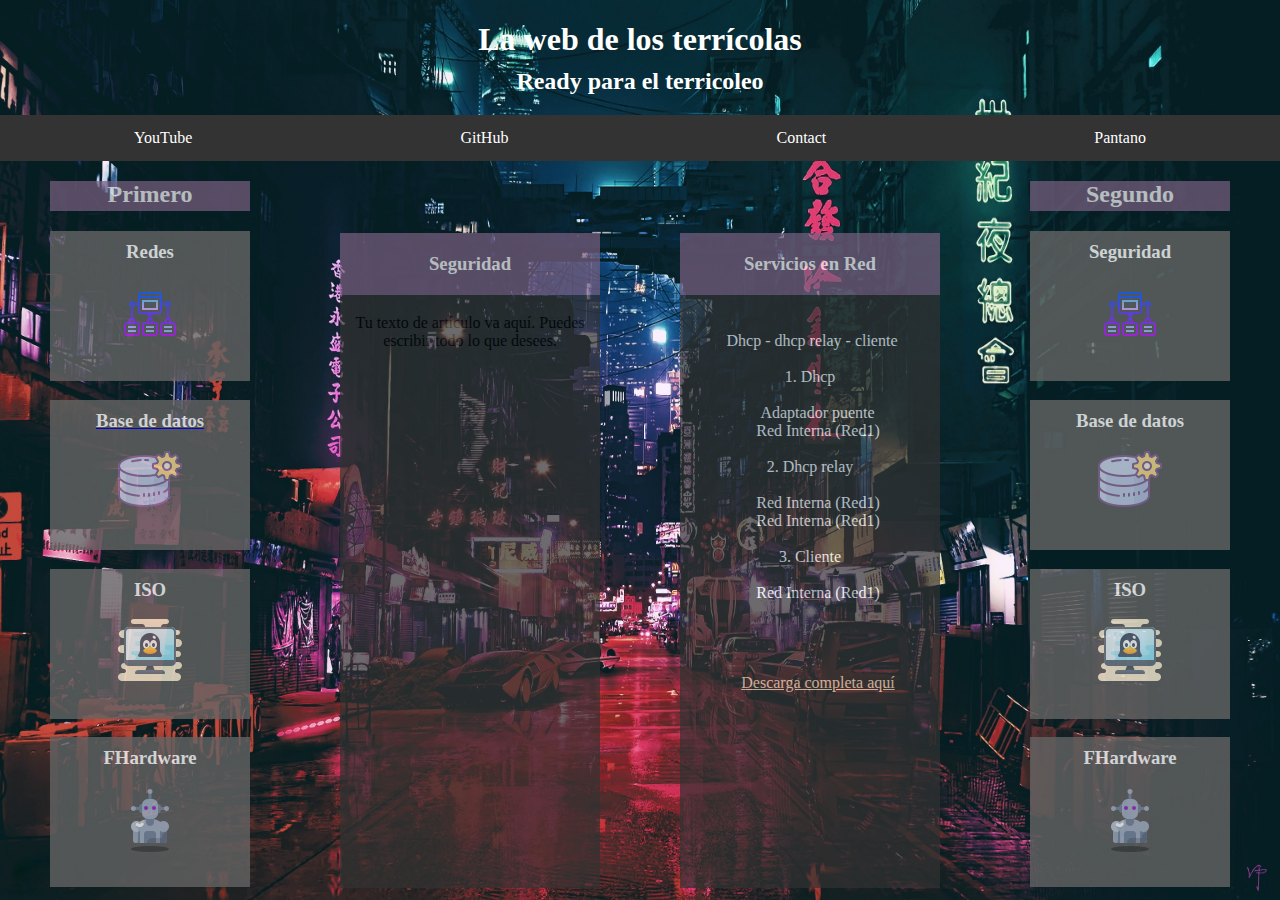
<file: themes/juana/index.html>
<!DOCTYPE html>
<html lang="es">
<head>
    <link rel="stylesheet" type="text/css" href="pintaycolorea.css">
    <meta charset="UTF-8">
    <meta name="viewport" content="width=device-width, initial-scale=1.0">
    <title>Terricolax</title>
    
</head>
<body>
        <dev class="titulo">
    <!-- Contenido de tu página va aquí -->
    <h1>La web de los terrícolas</h1>
    <h2>Ready para el terricoleo</h2>
        </dev>

        <ul class="navbar">
            <li><a href="https://www.youtube.com/channel/UCy4q_mDWb2f-gj4u4Nf6UqA">YouTube</a></li>
            <li><a href="https://github.com/Scosrom">GitHub</a></li>
            <li><a href="sandracosrom@gmail.com">Contact</a></li>
            <li><a href="#about">Pantano</a></li>
        </ul>
        
   
    
        <!--izquierda-->

        <div class="container">
            <h2>
                Primero
            </h2>
            <div class="item">
                <h3>Redes</h3>
                <img src="ico/redes.png" alt="Descripción de la imagen">
            </div>
            <div class="item">
                <a href="gbd.html">
                <h3>Base de datos</h3>
                <img src="ico/datos.png" alt="Descripción de la imagen">
                </a>
            </div>
            <div class="item">
                <h3>ISO</h3>
                <img src="ico/linux.png" alt="Descripción de la imagen">
            </div>
            <div class="item">
                <h3>FHardware</h3>
                <img src="ico/fh.png" alt="Descripción de la imagen">
          </div>
            <!-- Puedes añadir más elementos "item" según sea necesario -->
        </div>


        <!--derecha-->

        <div class="container2">
            <h2>
                Segundo
            </h2>
            <div class="item">
                <h3>Seguridad</h3>
                <img src="ico/redes.png" alt="Descripción de la imagen">
            </div>
            <div class="item">
                <h3>Base de datos</h3>
                <img src="ico/datos.png" alt="Descripción de la imagen">
            </div>
            <div class="item">
                <h3>ISO</h3>
                <img src="ico/linux.png" alt="Descripción de la imagen">
            </div>
            <div class="item">
                <h3>FHardware</h3>
                <img src="ico/fh.png" alt="Descripción de la imagen">
          </div>
            <!-- Puedes añadir más elementos "item" según sea necesario -->
        </div>

        <div class="centro"> 

            <div class="item2">
                <h3>Seguridad</h3>
                <div class="articulo">
                    <p>Tu texto de artículo va aquí. Puedes escribir todo lo que desees.</p>
                </div>

            </div>

            <div class="item2">
                <h3>Servicios en Red</h3>
                <div class="articulo">
                    <p class="poca" style="white-space: pre;">
 Dhcp - dhcp relay - cliente

1. Dhcp
                        
    Adaptador puente
    Red Interna (Red1)

2. Dhcp relay
    
    Red Interna (Red1)
    Red Interna (Red1)
                        
3. Cliente

    Red Interna (Red1)




    <a class="des" href="/desc/dhcp-relay.rar" download="nombre_del_archivo.ext">Descarga completa aquí</a>
</P>
                   
                </div>
            </div>

        </div>



</body>
</html>
</file>
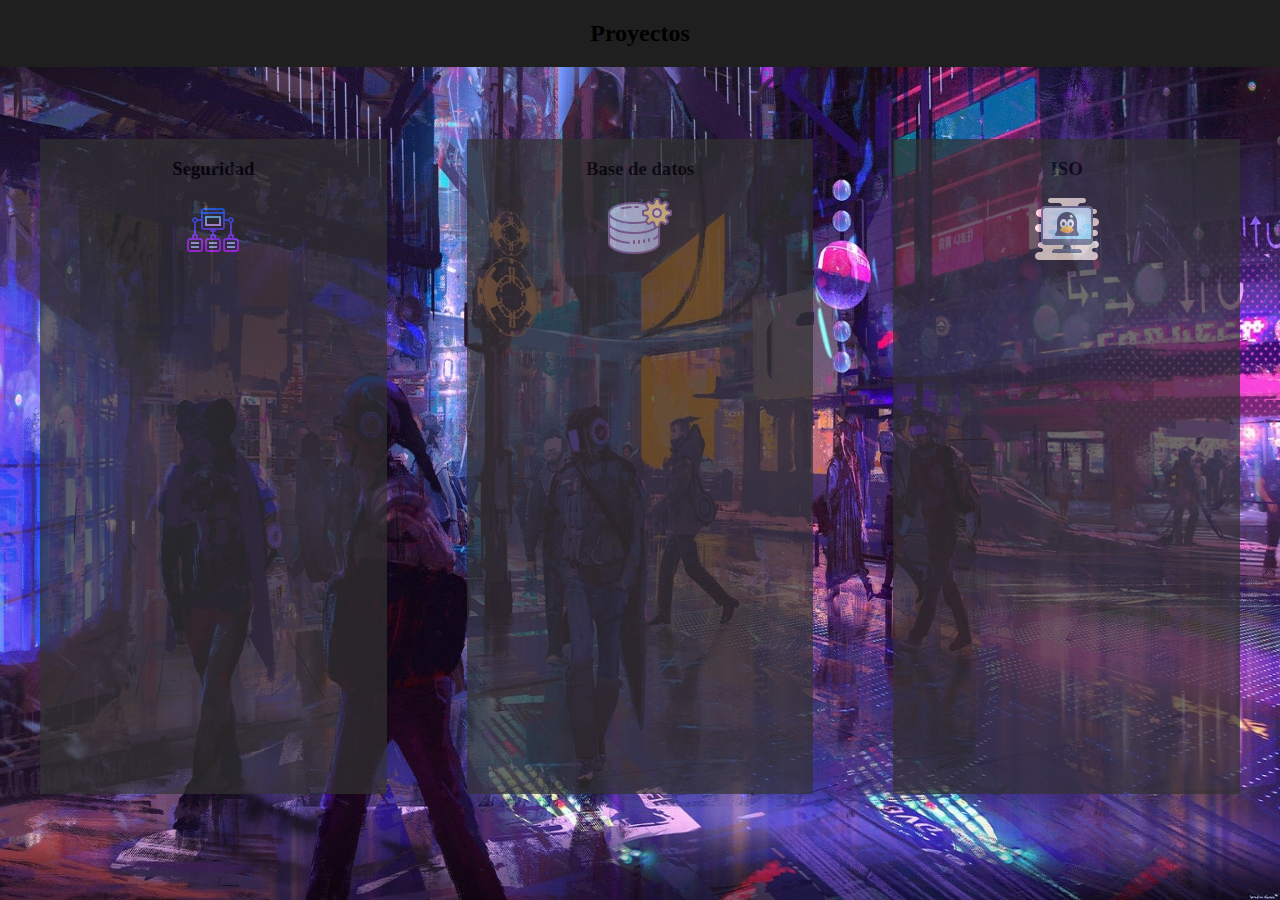
<file: themes/juana/gbd.html>
<!DOCTYPE html>
<html lang="es">
<head>
    <meta charset="UTF-8">
    <meta name="viewport" content="width=device-width, initial-scale=1.0">
    <title>Título de la página</title>
    <link rel="stylesheet" type="text/css" href="pintaycolorea1.css">
</head>
<body>
    <!-- Contenido de la página va aquí -->

    <div class="fondo">

        <div class="container">
            <h2>
                Proyectos
            </h2>

        </div>
    
    <div class="container1">
    
        <div class="item3">
            <h3>Seguridad</h3>
            <img src="ico/redes.png" alt="Descripción de la imagen">
        </div>
        <div class="item3">
            <h3>Base de datos</h3>
            <img src="ico/datos.png" alt="Descripción de la imagen">
        </div>
        <div class="item3">
            <h3>ISO</h3>
            <img src="ico/linux.png" alt="Descripción de la imagen">
        </div>
   
        <!-- Puedes añadir más elementos "item" según sea necesario -->



    </div>  <!--termina div del fondo-->





</body>
</html>
</file>
<file: themes/juana/pintaycolorea.css>
body {
    background-image: url(img/fondo.jpg);
    background-size: 100% 100%;
    background-position: center;
    background-repeat: no-repeat;
    height: 100vh; /* Establece la altura al 100% del viewport */
    margin: 0; /* Asegúrate de que no haya márgenes por defecto */
}

.titulo {
    display: flex;
    align-items: center;
    flex-direction: column;
    text-align: center;

    
}


.titulo h1{
    margin-bottom: -10px;
    align-items: center;
}

.titulo h2{
    color:rgb(255, 255, 255);
    align-items: center;
}
h1 {
    color:rgb(255, 255, 255);
}

h2 {
    color:rgb(255, 255, 255);

}

.container h2{
    margin-left: 0px;
    background-color: rgb(122, 96, 129);
    width: 200px; /* Ajusta el ancho del elemento a 200 píxeles */
    height: 30px; /* Ajusta la altura del elemento a 150 píxeles */
    text-align: center;
    opacity: 70%;
}

.container2 h2{
    margin-left: 0px;
    background-color: rgb(122, 96, 129);
    width: 200px; /* Ajusta el ancho del elemento a 200 píxeles */
    height: 30px; /* Ajusta la altura del elemento a 150 píxeles */
    text-align: center;
    opacity: 70%;
}

h3 {
    color:rgb(255, 255, 255);
    padding-top: 10px;

}


.container{
 display:flexbox;
justify-content:space-around;
min-height: 300px;
align-items: center;
align-content: center;
margin-left: 50px;
margin-right: 50px;
float: left; /* Container a la izquierda */

}

.container2{
   display:flexbox;
   justify-content:space-around;
   min-height: 300px;
   align-items: center;
   align-content: center;
   margin-left: 50px;
   margin-right: 50px;
   float: right; /* Container2 a la derecha */
   
   }

.item {
    background-color: rgb(100, 100, 100);
    width: 200px; /* Ajusta el ancho del elemento a 200 píxeles */
    height: 150px; /* Ajusta la altura del elemento a 150 píxeles */
    text-align: center;
    opacity: 80%;
    
}

.centro {
   display:flex;
   justify-content:space-around;
   align-items: center;
   align-content: center;
   margin-top: 72px;
   margin-bottom:100px;
   
}

.item2{
    background-color: rgb(50, 50, 50);
    height: 655px; /* Ajusta la altura del elemento a 150 píxeles */
    width: 500px; /* Ajusta el ancho del elemento a 200 píxeles */
    margin-right: 40px;
    margin-left: 40px;
    opacity: 70%;    
}

.item2 h3{
    text-align: center;
    background-color: rgb(122, 96, 129);
    margin-top: 0px;
    padding-top: 20px;
    padding-bottom: 20px;

}





.articulo {
    text-align: left;
}

.poca {
    color: aliceblue;
}

.des {
    text-align: center;
    color: bisque;
}



.item2 p{
  
    align-items: center; /* Centra verticalmente */
    justify-content: center; /* Centra horizontalmente */
    text-align: center;
}





   .fondo2 {
    background-image: url(img/fondo3.jpg);
    background-position: center;
    background-repeat: no-repeat;
    height: 100vh; /* Establece la altura al 100% del viewport */
    margin: 0; /* Asegúrate de que no haya márgenes por defecto */

   }

   .navbar {
    list-style-type: none;
    margin: 0;
    padding: 0;
    display: flex; /* Cambio importante: usar flexbox */
    justify-content: space-around; /* Distribuir espacio entre elementos */
    background-color: #333;
}

.navbar li {
    /* float: left; Esta línea ya no es necesaria */
}

.navbar li a {
    display: flex;
    color: white;
    text-align: center;
    padding: 14px 16px;
    text-decoration: none;
}

.navbar li a:hover {
    background-color: #111;
}
</file>
<file: themes/juana/pintaycolorea1.css>
body {
 
        background-image: url(img/fondo3.jpg);
        background-size: 100% 100%;
        background-position: center;
        background-repeat: no-repeat;
        height: 100vh; /* Establece la altura al 100% del viewport */
        margin: 0; /* Asegúrate de que no haya márgenes por defecto */
       }
    

.container{   /*titulo*/
 
    display: flex;
    align-items: center;
    flex-direction: column;
    text-align: center;
    background-color: rgb(31, 31, 31);
    
   }



.container1{

    display:flex;
    justify-content:space-around;
    align-items: center;
    align-content: center;
    margin-top: 72px;
    margin-bottom:100px;
    
    }
 
    .item3{
 
     background-color: rgb(50, 50, 50);
     height: 655px; /* Ajusta la altura del elemento a 150 píxeles */
     width: 500px; /* Ajusta el ancho del elemento a 200 píxeles */
     margin-right: 40px;
     margin-left: 40px;
     opacity: 70%; 
     text-align: center;
  
 
    }
</file>
